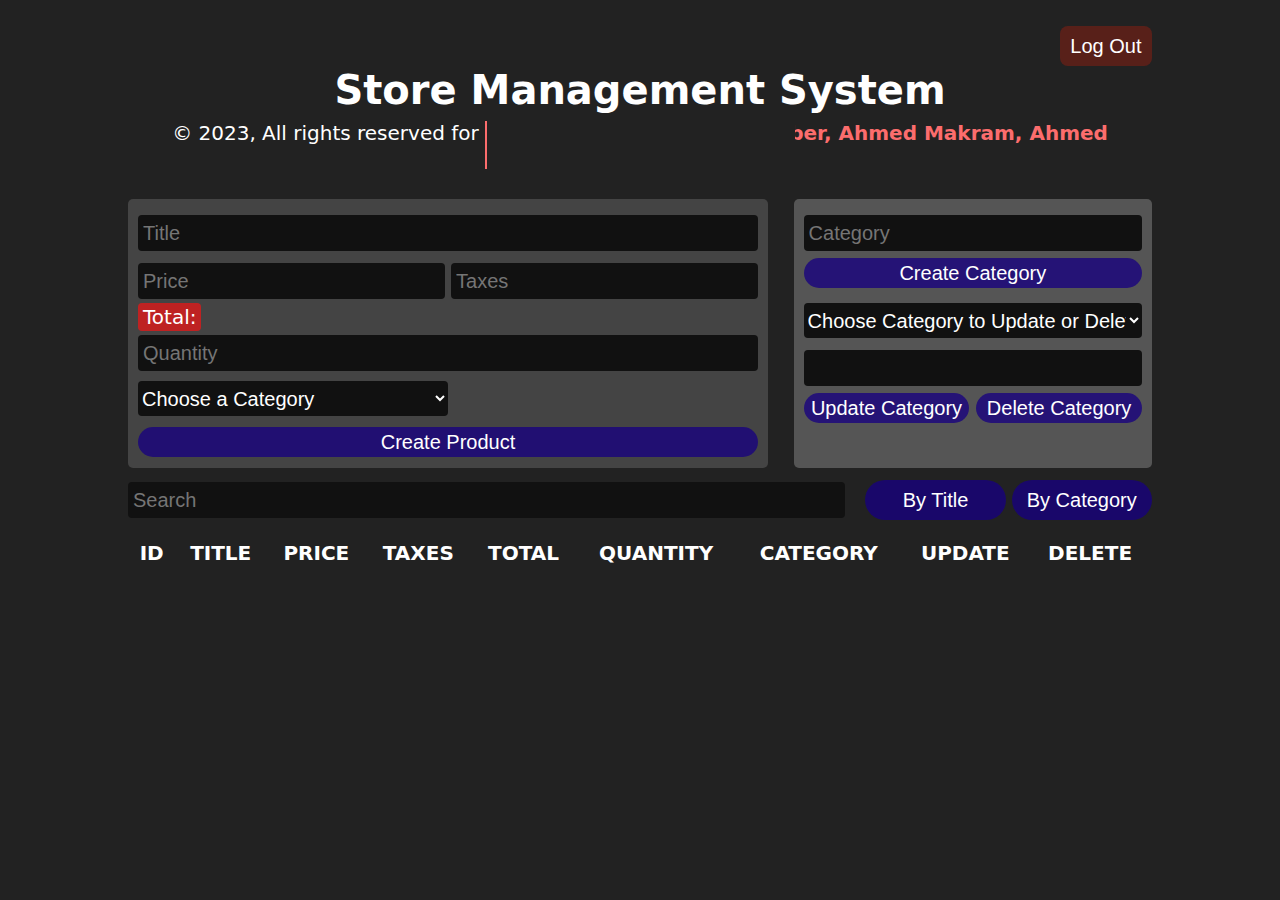
<file: pages/index.html>
<!DOCTYPE html>
<html lang="en">

<head>
    <meta charset="UTF-8">
    <meta name="viewport" content="width=device-width, initial-scale=1.0">
    <link rel="shortcut icon" href="../resources/images/systemLogo.png" type="image/x-icon">
    <link rel="stylesheet" href="../styles/style.css">
    <link rel="stylesheet" href="https://cdnjs.cloudflare.com/ajax/libs/font-awesome/6.5.1/css/all.min.css"
        integrity="sha512-DTOQO9RWCH3ppGqcWaEA1BIZOC6xxalwEsw9c2QQeAIftl+Vegovlnee1c9QX4TctnWMn13TZye+giMm8e2LwA=="
        crossorigin="anonymous" referrerpolicy="no-referrer" />
    <title>Store Management System</title>
</head>

<body>
    <div class="container">
        <div class="contain-header">
        <h1 id="userName"></h1>
        <button id="logOut" onclick="LogOut()">Log Out</button>
        </div>
        <header class="head" style="clear: both;">
            <h1>Store Management System</h1>
            <span class="info">&#169; 2023, All rights reserved for <span class="typing">Mostafa Ahmed, Ahmed Saber,
                    Ahmed Makram, Ahmed Mortada
                    and Amr Salama.</span>
            </span>
        </header>


        <section class="product-category-container">
            <section class="product-inputs">
                <input class="text-validations" type="text" name="title" id="title" placeholder="Title">

                <div class="money">
                    <input class="total-element validate-numbers" type="text" name="price" id="price"
                        placeholder="Price">
                    <input class="total-element validate-numbers" type="text" name="taxes" id="taxes"
                        placeholder="Taxes">
                </div>
                <small id="total"></small>

                <input type="text" name="quantity" id="quantity" placeholder="Quantity" class="validate-numbers">

                <select name="category" id="category"></select>

                <button id="submitProduct">Create Product</button>
            </section>


            <section class="category-inputs">

                <input class="text-validations" type="text" name="title" id="categoryCreate" placeholder="Category">
                <button id="submitCategory">Create Category</button>

                <div class="category-update-delete">
                    <select name="category" id="chooseCategoryToAction"></select>
                    <input id="up" type="text"></input>
                    <div class="category-buttons">
                        <button id="updateCategory">Update Category</button>
                        <button id="deleteCategory">Delete Category</button>
                    </div>
                </div>

            </section>
        </section>




        <section class="outputs">
            <div class="search">
                <input type="text" name="search" id="search" placeholder="Search" onkeyup="getSearchData(this.value)">
                <div class="btnSearch">
                    <button onclick="getSearchMood(this.id)" id="searchByTitle">By Title</button>
                    <button onclick="getSearchMood(this.id)" id="searchByCategory">By Category</button>
                </div>
            </div>


            <table>
                <thead>
                    <tr>
                        <th>id</th>
                        <th>title</th>
                        <th>price</th>
                        <th>taxes</th>
                        <th>total</th>
                        <th>quantity</th>
                        <th>category</th>
                        <th>update</th>
                        <th>delete</th>
                    </tr>
                </thead>

                <tbody id="tableBody">

                </tbody>


            </table>
        </section>
        <!-- <form id="update-product-form" style="display: none;">
            <label for="update-product-title-input">Product Title:</label>
            <input type="text" id="update-product-title-input" name="product-title">
            <label for="update-product-price-input">Product Price:</label>
            <input type="text" id="update-product-price-input" name="product-price">
            <label for="update-product-taxes-input">Product Taxes:</label>
            <input type="text" id="update-product-taxes-input" name="product-taxes">
            <label for="update-product-quantity-input">Product Quantity:</label>
            <input type="text" id="update-product-quantity-input" name="product-quantity">
            <label for="update-product-category-input">Product Category:</label>
            <input type="text" id="update-product-category-input" name="product-category">
            <button type="submit">Update</button>
          </form> -->
    </div>

    <script src="../scripts/script.js"></script>
    <script src="../scripts/search.js"></script>
</body>

</html>
</file>
<file: styles/style.css>
* {
    margin: 0;
    padding: 0;
    box-sizing: border-box;
    font-size: 20px;
}

body {
    background-color: #222;
    color: #fff;
    font-family: system-ui, -apple-system, BlinkMacSystemFont, 'Segoe UI', Roboto, Oxygen, Ubuntu, Cantarell, 'Open Sans', 'Helvetica Neue', sans-serif;
}

.container {
    width: 80%;
    margin: 25px auto 0;
    /* background-color: orange; */
}

.contain-header{
    display: flex;
    justify-content: space-between;
}
.head {
    /* background-color: blueviolet; */
    text-align: center;
    overflow-x: hidden;
    margin-bottom: 30px;
}

.head h1 {
    font-size: 40px;
    margin-bottom: 8px;
}

.product-category-container {
    display: flex;
    justify-content: space-between;
}

.product-inputs, .category-inputs{
    border-radius: 5px;
}

.product-inputs {
    background-color: #444;
    width: 50vw;
    padding: 10px;
}


.category-inputs {
    background-color: #555;
    width: 28vw;
    padding: 10px;
}

.product-inputs button{
    display: block;
    width: 100%;
}

#category{
    width: 50%;
}


.category-update-delete {
    display: flex;
    flex-direction: column;
    flex-wrap: nowrap;
    margin-top: 10px;
}

#submitCategory{
    width: 100%;
}

#submitProduct{
    margin-top: 5px;
}

.category-buttons{
    display: flex;
    justify-content: space-between;
}

.category-buttons button{
    width: 49%;
}


.search{
    display: flex;
    margin-top: 8px;
    align-items: center;
    justify-content: space-between;
}

.search input{
    width: 70%;
}

.btnSearch{
    display: flex;
    justify-content: space-between;
    width: 28%;
}

.btnSearch button{
    width: 49%;
    height: 40px;
}

input {
    width: 100%;
    height: 30px;
    outline: none;
    border: none;
    background-color: #111;
    color: #fff;
    margin: 6px 0;
    border-radius: 4px;
    padding: 18px 0 18px 5px;
}

input:focus {
    background-color: #fff;
    color: #000;
}

.money {
    display: flex;
    justify-content: space-between;
}

.money input{
    width: 49.5%;
}

#total {
    background-color: rgba(255, 17, 17, 0.655);
    padding: 2px 5px;
    border-radius: 4px;
}

#total::before {
    content: 'Total: ';
}

select {
    height: 35px;
    margin: 4px 0 6px;
    color: #fff;
    background-color: #111;
    outline: none;
    border: none;
    border-radius: 4px;
}


button {
    height: 30px;
    margin: 1px 0;
    border: none;
    cursor: pointer;
    background-color: rgba(23, 0, 128, 0.776);
    color: #fff;
    border-radius: 20px;
    transition: 0.5s;
}

button:hover {
    background-color: rgba(112, 17, 123, 0.776);
    letter-spacing: 1px;
}


table {
    width: 100%;
    text-align: center;
    margin: 10px 0;
}

table th {
    text-transform: uppercase;
}

th,
td {
    padding: 5px;
}

#logOut {
    width: 9%;
    height: 40px;
    border-radius: 8px;
    background-color: rgba(255, 30, 0, 0.247);
    float: right;
}

#logOut:hover {
    background-color: rgba(255, 21, 0, 0.852);
}

.typing {
    position: relative;
    color: #fc6d6d;
    padding-right: 12px;
    font-weight: bold;
}

.typing::before {
    content: '';
    height: 100%;
    width: 100%;
    border-left: 2px solid #fc6d6d;
    position: absolute;
    top: 0;
    left: 0;
    animation: typing 13s steps(75) infinite;
    background-color: #222;
}

@keyframes typing {
    0% {
        left: 0;
    }

    100% {
        left: 100%;
    }
}

.typing {
    color: #fc6d6d;
}

i{
    cursor: pointer;
}
</file>
